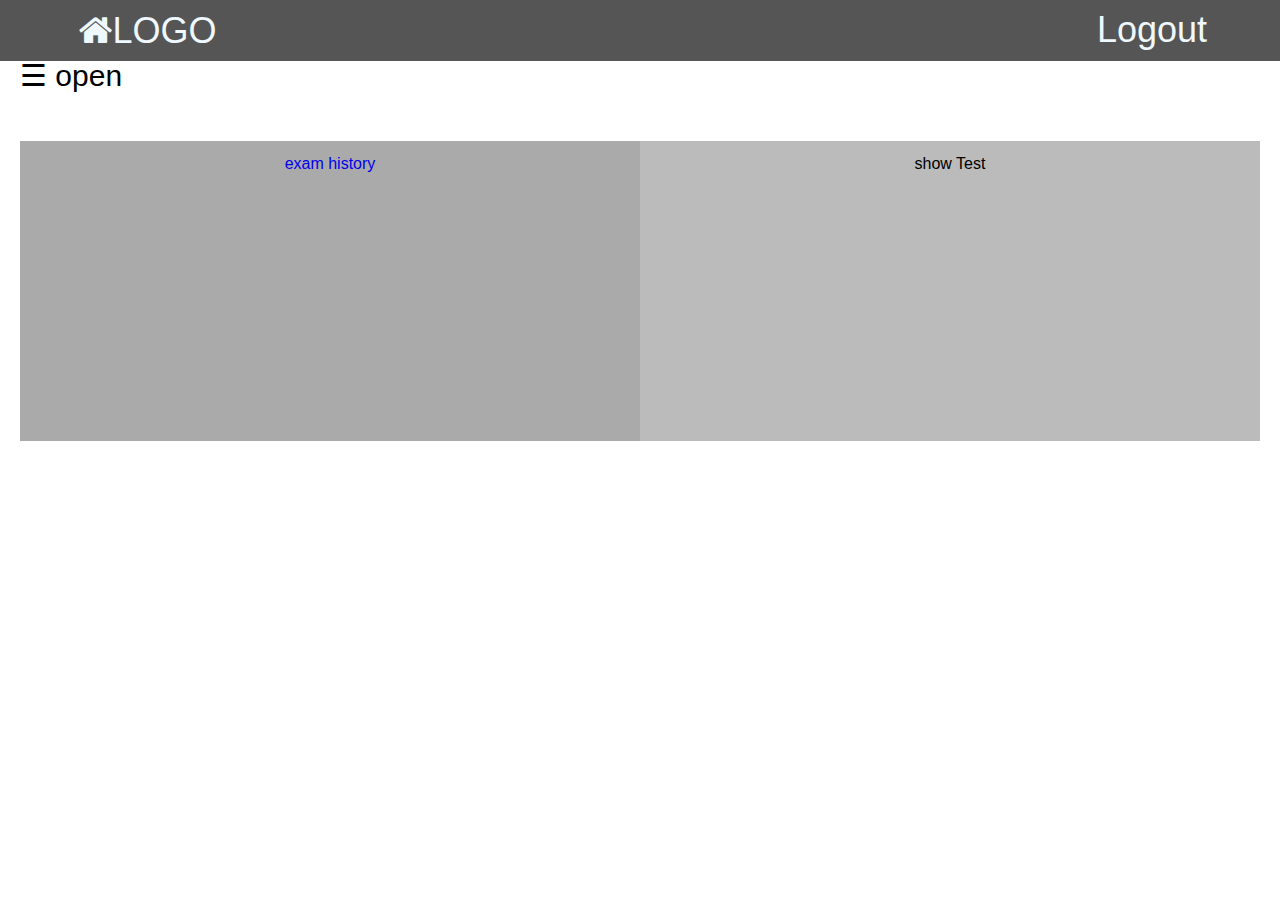
<file: index.html>
<!DOCTYPE html>
<html lang="en">
<head>
	<meta charset="UTF-8">
	<link rel="stylesheet" href="https://cdnjs.cloudflare.com/ajax/libs/font-awesome/4.7.0/css/font-awesome.min.css">
	<link rel="stylesheet" href="./css/reset.css">

	<link rel="stylesheet" href="./css/sidenav.css">
	<link rel="stylesheet" href="./css/style.css">
	<title>Exam Dashboard</title>

	    <style>
        .bd-placeholder-img {
            font-size: 1.125rem;
            text-anchor: middle;
            -webkit-user-select: none;
            -moz-user-select: none;
            -ms-user-select: none;
            user-select: none;
        }
        @media (min-width: 768px) {
            .bd-placeholder-img-lg {
                font-size: 3.5rem;
            }
        }
    </style>
</head>
<body class="bg-light" style="color: black">
	<!-- Navbar -->
	<div id="main">
		<!-- TOPNAV -->
		<div class="icon-bar">
			<span><a href="./index.html" style="color: aliceblue;"><i class="fa fa-home"></i>LOGO</a></span>
			<span style="float: right;"><a href="./index.html" style="color: aliceblue;">Logout</a></span>
		</div>
		<span style="font-size:30px;cursor:pointer" onclick="openNav()">&#9776; open</span>

	</div>


	<div id="mySidenav" class="sidenav">
		<!-- SIDENAV -->
		<a href="javascript:void(0)" class="closebtn" onclick="closeNav()">&times;</a>
		<a href="./index.html">Home</a>
		<a href="#">Username</a>
		<a href="#">About Us</a>
		<a href="#">Contact Us</a>
	</div>
	<!-- END Navbar -->

<div class="container">
    <div class="row">
        <div class="column-1 dashboard-div"  style="background-color:#aaa;">
            <span><a href="./exam_history.html">exam history</a></span>
        </div>
        <div class="column-1 dashboard-div" style="background-color:#bbb;">
            <span id="myBtn"><a >show Test</a></span>
        </div>
    </div>
</div>






<!-- The Modal -->
<div id="myModal" class="modal">

  <!-- Modal content -->
  <div class="modal-content">
    <span class="close">&times;</span>
    <h3>Select course</h3>
    <hr><br>
    <div class="row">
            <div class="column-2" style="background-color:#aaa;">
              <h2><a href="./test_page.html">Java</a></h2>
            </div>
            <div class="column-2" style="background-color:#bbb;">
              <h2><a href="./test_page.html">DB</a></h2>
            </div>
            <div class="column-2" style="background-color:#ccc;">
              <h2><a href="./test_page.html">HTML</a></h2>
            </div>
            <div class="column-2" style="background-color:#ddd;">
              <h2><a href="./test_page.html">CSS</a></h2>
            </div>
          </div>
  </div>

</div>



<script>
        // Get the modal
        var modal = document.getElementById("myModal");
        
        // Get the button that opens the modal
        var btn = document.getElementById("myBtn");
        
        // Get the <span> element that closes the modal
        var span = document.getElementsByClassName("close")[0];
        
        // When the user clicks the button, open the modal 
        btn.onclick = function() {
          modal.style.display = "block";
        }
        
        // When the user clicks on <span> (x), close the modal
        span.onclick = function() {
          modal.style.display = "none";
        }
        
        // When the user clicks anywhere outside of the modal, close it
        window.onclick = function(event) {
          if (event.target == modal) {
            modal.style.display = "none";
          }
        }
        </script>
</body >
<script src="./js/app.js"></script>


</html>
</file>
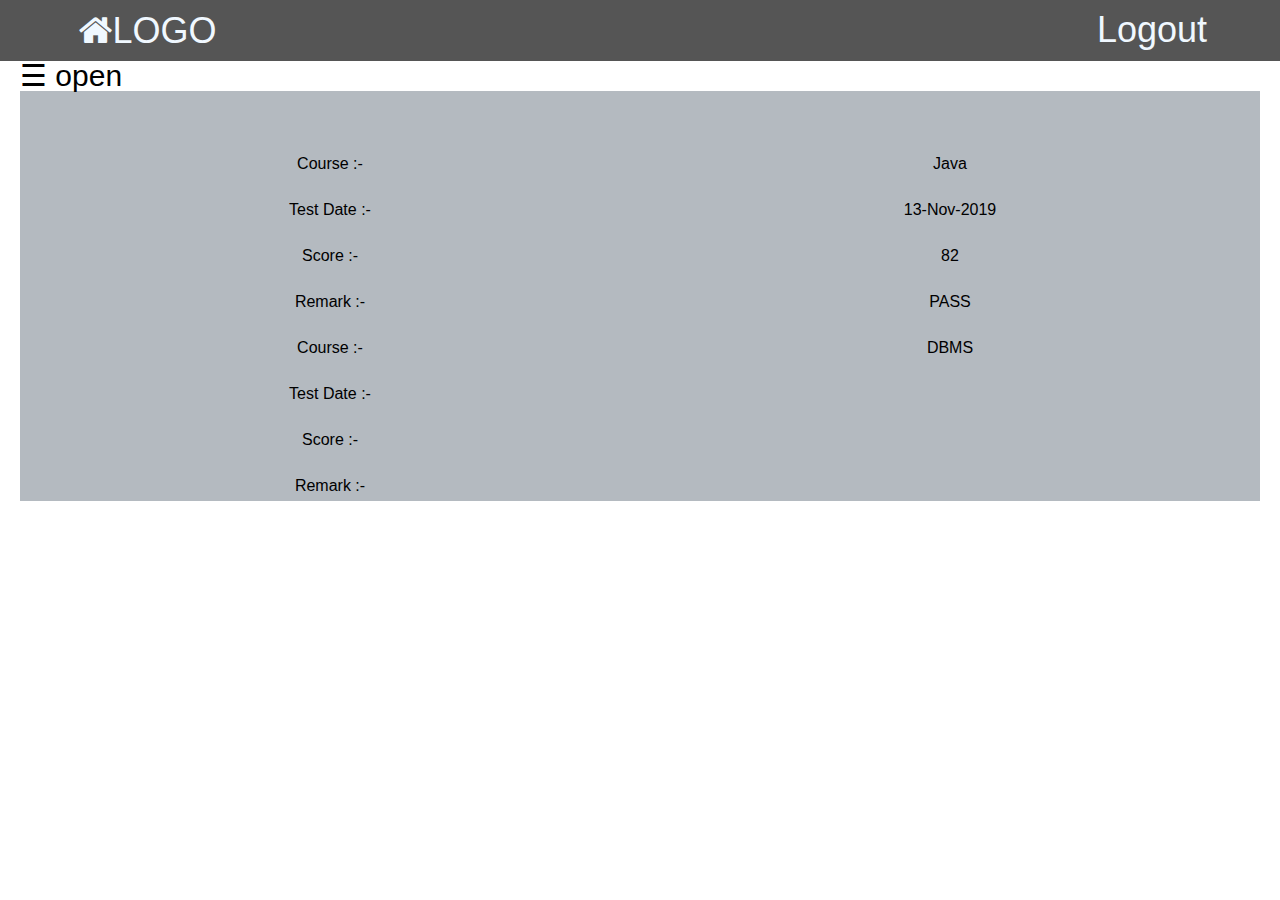
<file: exam_history.html>
<!DOCTYPE html>
<html lang="en">
<head>
	<meta charset="UTF-8">
	<link rel="stylesheet" href="https://cdnjs.cloudflare.com/ajax/libs/font-awesome/4.7.0/css/font-awesome.min.css">
	<link rel="stylesheet" href="./css/reset.css">

	<link rel="stylesheet" href="./css/sidenav.css">
	<link rel="stylesheet" href="./css/style.css">
	<title>Exam History</title>

	    <style>
        .bd-placeholder-img {
            font-size: 1.125rem;
            text-anchor: middle;
            -webkit-user-select: none;
            -moz-user-select: none;
            -ms-user-select: none;
            user-select: none;
        }
        @media (min-width: 768px) {
            .bd-placeholder-img-lg {
                font-size: 3.5rem;
            }
        }
    </style>
</head>
<body class="bg-light" style="color: black">
	<!-- Navbar -->
	<div id="main">
		<!-- TOPNAV -->
		<div class="icon-bar">
			<span><a href="./index.html" style="color: aliceblue;"><i class="fa fa-home"></i>LOGO</a></span>
			<span style="float: right;"><a href="./index.html" style="color: aliceblue;">Logout</a></span>
		</div>
		<span style="font-size:30px;cursor:pointer" onclick="openNav()">&#9776; open</span>

	</div>


	<div id="mySidenav" class="sidenav">
		<!-- SIDENAV -->
		<a href="javascript:void(0)" class="closebtn" onclick="closeNav()">&times;</a>
		<a href="./index.html">Home</a>
		<a href="#">Username</a>
		<a href="#">About Us</a>
		<a href="#">Contact Us</a>
	</div>
	<!-- END Navbar -->


<div class="container">
    <div class="row course-histroy-div">
        <div class="column-1">
                <h5 class="dashboard-div">Course :-</h5> 
                <h5 class="dashboard-div">Test Date :-</h5> 
                <h5 class="dashboard-div">Score :-</h5> 
                <h5 class="dashboard-div">Remark :-</h5> 

                <h5 class="dashboard-div">Course :-</h5> 
                <h5 class="dashboard-div">Test Date :-</h5> 
                <h5 class="dashboard-div">Score :-</h5> 
                <h5 class="dashboard-div">Remark :-</h5> 

        </div>
        <div class="column-1">
                <h5 class="dashboard-div"> Java</h5>
                <h5 class="dashboard-div"> 13-Nov-2019</h5>
                <h5 class="dashboard-div"> 82</h5>
                <h5 class="dashboard-div"> PASS</h5>
                <h5 class="dashboard-div"> DBMS</h5>
        </div>
    </div>
</div>


</body >
<script src="./js/app.js"></script>


</html>
</file>
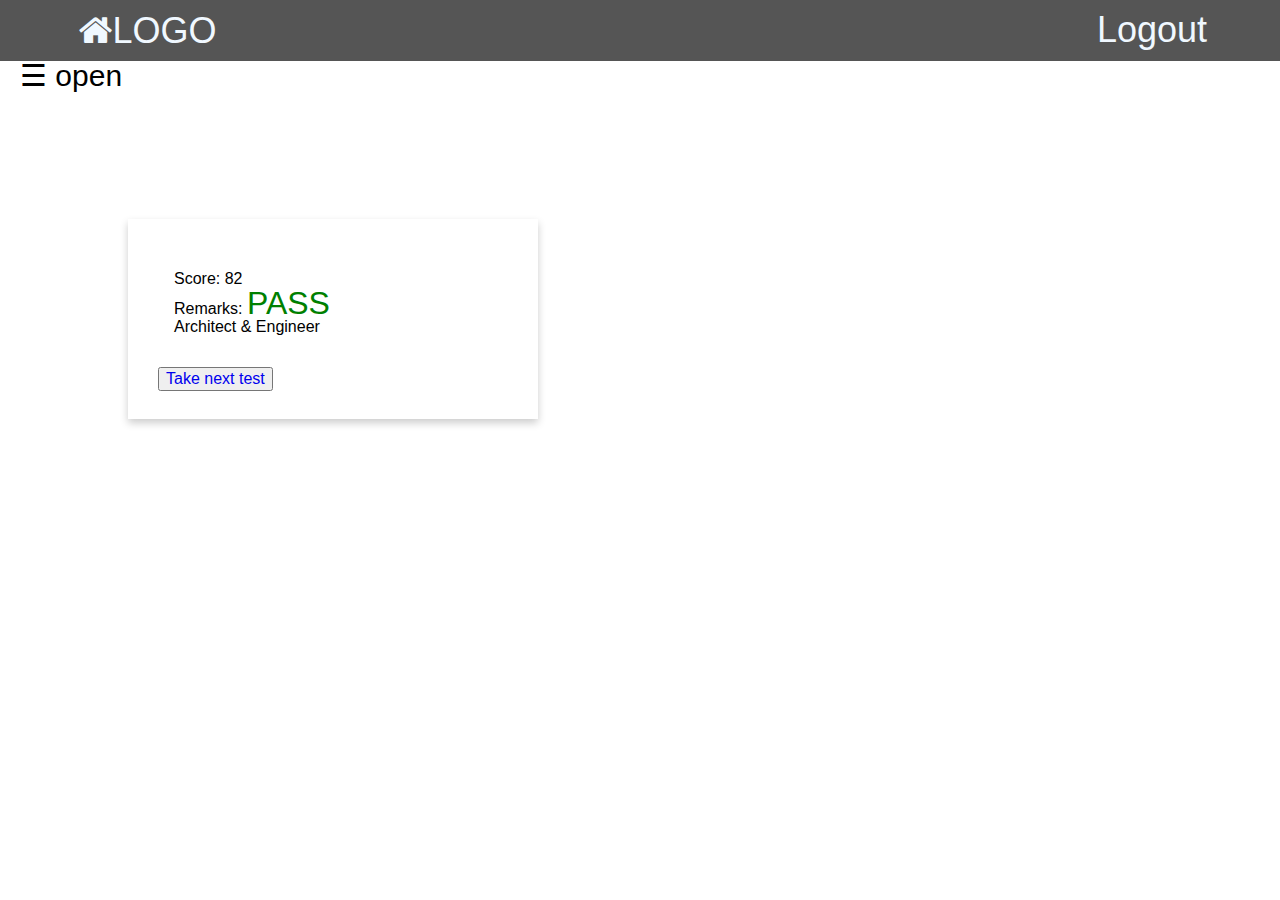
<file: score_page.html>
<!DOCTYPE html>
<html lang="en">
<head>
	<meta charset="UTF-8">
	<link rel="stylesheet" href="https://cdnjs.cloudflare.com/ajax/libs/font-awesome/4.7.0/css/font-awesome.min.css">
	<link rel="stylesheet" href="./css/reset.css">

	<link rel="stylesheet" href="./css/sidenav.css">
	<link rel="stylesheet" href="./css/style.css">
	<title>Exam History</title>

	    <style>
        .bd-placeholder-img {
            font-size: 1.125rem;
            text-anchor: middle;
            -webkit-user-select: none;
            -moz-user-select: none;
            -ms-user-select: none;
            user-select: none;
        }
        @media (min-width: 768px) {
            .bd-placeholder-img-lg {
                font-size: 3.5rem;
            }
        }
    </style>
</head>
<body class="bg-light" style="color: black">
	<!-- Navbar -->
	<div id="main">
		<!-- TOPNAV -->
		<div class="icon-bar">
			<span><a href="./index.html" style="color: aliceblue;"><i class="fa fa-home"></i>LOGO</a></span>
			<span style="float: right;"><a href="./index.html" style="color: aliceblue;">Logout</a></span>
		</div>
		<span style="font-size:30px;cursor:pointer" onclick="openNav()">&#9776; open</span>

	</div>


	<div id="mySidenav" class="sidenav">
		<!-- SIDENAV -->
		<a href="javascript:void(0)" class="closebtn" onclick="closeNav()">&times;</a>
		<a href="./index.html">Home</a>
		<a href="#">Username</a>
		<a href="#">About Us</a>
		<a href="#">Contact Us</a>
	</div>
	<!-- END Navbar -->


<div class="test-page-div">
    <div class="card">
        <div class="card-content">
            <h1><b>Score: 82 </b></h1>
            <h2>Remarks: <span class="score-card-remark">PASS</span></h2>
            <p>Architect & Engineer</p>
        </div>

        <button><a href="./index.html" class="score-page-btn" style="float: right;">Take next test</a></button>
    </div>
</div>

</body >
<script src="./js/app.js"></script>


</html>
</file>
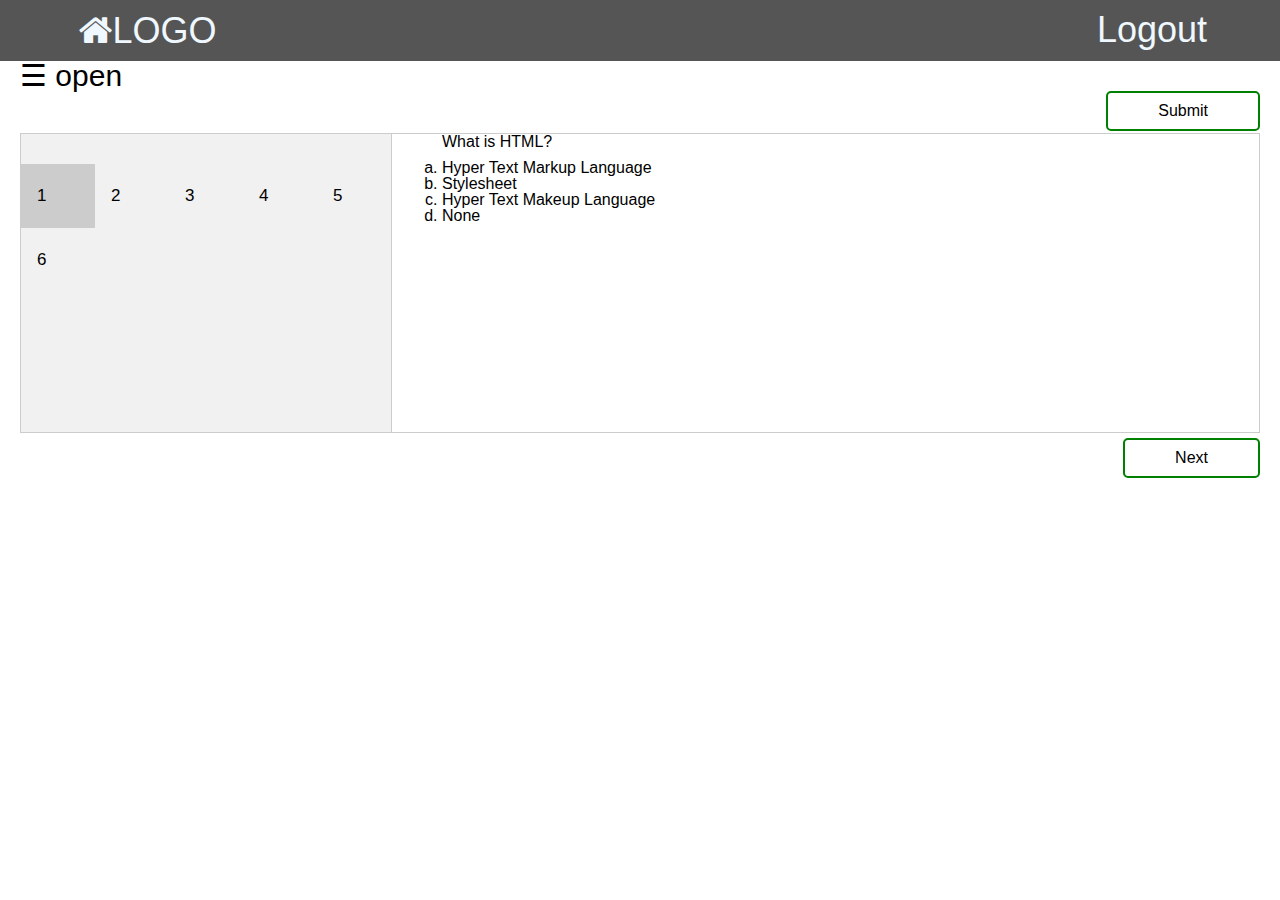
<file: test_page.html>
<!DOCTYPE html>
<html lang="en">
<head>
	<meta charset="UTF-8">
	<link rel="stylesheet" href="https://cdnjs.cloudflare.com/ajax/libs/font-awesome/4.7.0/css/font-awesome.min.css">
	<link rel="stylesheet" href="./css/reset.css">

	<link rel="stylesheet" href="./css/sidenav.css">
	<link rel="stylesheet" href="./css/style.css">
	<title>Exam History</title>

	    <style>
        .bd-placeholder-img {
            font-size: 1.125rem;
            text-anchor: middle;
            -webkit-user-select: none;
            -moz-user-select: none;
            -ms-user-select: none;
            user-select: none;
        }
        @media (min-width: 768px) {
            .bd-placeholder-img-lg {
                font-size: 3.5rem;
            }
        }
    </style>
</head>
<body class="bg-light" style="color: black">
	<!-- Navbar -->
	<div id="main">
		<!-- TOPNAV -->
		<div class="icon-bar">
			<span><a href="./index.html" style="color: aliceblue;"><i class="fa fa-home"></i>LOGO</a></span>
			<span style="float: right;"><a href="./index.html" style="color: aliceblue;">Logout</a></span>
		</div>
		<span style="font-size:30px;cursor:pointer" onclick="openNav()">&#9776; open</span>

	</div>


	<div id="mySidenav" class="sidenav">
		<!-- SIDENAV -->
		<a href="javascript:void(0)" class="closebtn" onclick="closeNav()">&times;</a>
		<a href="./index.html">Home</a>
		<a href="#">Username</a>
		<a href="#">About Us</a>
		<a href="#">Contact Us</a>
	</div>
	<!-- END Navbar -->






<a class="test_page_next submit-button" id="myBtn">Submit</a>
<div class="container" style="margin-top: 42px; ">
    <div class="tab">
        <div style="margin-top: 30px;">
            <button class="tablinks" onclick="openCity(event, '1')" id="defaultOpen">1</button>
            <button class="tablinks" onclick="openCity(event, '2')">2</button>
            <button class="tablinks" onclick="openCity(event, '3')">3</button>
            <button class="tablinks" onclick="openCity(event, '4')">4</button>
            <button class="tablinks" onclick="openCity(event, '5')">5</button>
            <button class="tablinks" onclick="openCity(event, '6')">6</button>
        </div>
    </div>

    <div id="1" class="tabcontent">
        <h3>What is HTML?</h3>
        <ul class="question">
            <li>Hyper Text Markup Language</li>
            <li>Stylesheet</li>
            <li>Hyper Text Makeup Language</li>
            <li>None</li>
        </ul>
    </div>

    <div id="2" class="tabcontent">
        <h3>What is CSS?</h3>
        <ul class="question">
            <li>Hyper Text Markup Language</li>
            <li>Stylesheet</li>
            <li>Hyper Text Makeup Language</li>
            <li>None</li>
        </ul>
    </div>

    <div id="3" class="tabcontent">
        <h3>Tokyo</h3>
        <p>Tokyo is the capital of Japan.</p>
    </div>
    <div id="4" class="tabcontent">
        <h3>What is HTML?</h3>
        <ul class="question">
            <li>Hyper Text Markup Language</li>
            <li>Stylesheet</li>
            <li>Hyper Text Makeup Language</li>
            <li>None</li>
        </ul>
    </div>
    <div id="5" class="tabcontent">
        <h3>What is HTML?</h3>
        <ul class="question">
            <li>Hyper Text Markup Language</li>
            <li>Stylesheet</li>
            <li>Hyper Text Makeup Language</li>
            <li>None</li>
        </ul>
    </div>
    <div id="6" class="tabcontent">
        <h3>What is HTML?</h3>
        <ul class="question">
            <li>Hyper Text Markup Language</li>
            <li>Stylesheet</li>
            <li>Hyper Text Makeup Language</li>
            <li>None</li>
        </ul>
    </div>
</div>

<a class="test_page_next">Next</a>


<script>
    function openCity(evt, cityName) {
        var i, tabcontent, tablinks;
        tabcontent = document.getElementsByClassName("tabcontent");
        for (i = 0; i < tabcontent.length; i++) {
            tabcontent[i].style.display = "none";
        }
        tablinks = document.getElementsByClassName("tablinks");
        for (i = 0; i < tablinks.length; i++) {
            tablinks[i].className = tablinks[i].className.replace(" active", "");
        }
        document.getElementById(cityName).style.display = "block";
        evt.currentTarget.className += " active";
    }
    // Get the element with id="defaultOpen" and click on it
    document.getElementById("defaultOpen").click();
</script>


<!-- The Modal -->
<div id="myModal" class="modal">

    <!-- Modal content -->
    <div class="modal-content">
        <span class="close">&times;</span>
        <h3>Do you really want to submit?</h3>
    <hr><br>

    <button><a href="./score_page.html">YES</a></button>
    <button><a href="./test_page.html">NO</a></button>
    </div>

</div>

<script>
    // Get the modal
    var modal = document.getElementById("myModal");
    // Get the button that opens the modal
    var btn = document.getElementById("myBtn");
    // Get the <span> element that closes the modal
    var span = document.getElementsByClassName("close")[0];
    // When the user clicks the button, open the modal 
    btn.onclick = function () {
        modal.style.display = "block";
    }
    // When the user clicks on <span> (x), close the modal
    span.onclick = function () {
        modal.style.display = "none";
    }
    // When the user clicks anywhere outside of the modal, close it
    window.onclick = function (event) {
        if (event.target == modal) {
            modal.style.display = "none";
        }
    }
</script>

</body >
<script src="./js/app.js"></script>


</html>
</file>
<file: css/sidenav.css>
/* html,
body {
  height: 100%;
  margin: 0;
} */

body {
    font-family: "Lato", sans-serif;
    transition: background-color .5s;
  }

/* TOP Nav */
.icon-bar {
  z-index: 999;
  width: 100%;
  background-color: #555;
  overflow: auto;
}

.icon-bar span {
  float: left;
  width: 20%;
  text-align: center;
  padding: 12px 0;
  transition: all 0.3s ease;
  color: white;
  font-size: 36px;
}

.icon-bar span:hover {
  background-color: #000;
}

.active {
  background-color: #4CAF50;
}

/* SIDE Nav */
  .sidenav {
    height: 100%;
    width: 0;
    position: fixed;
    z-index: 1;
    top: 0;
    left: 0;
    background-color: #111;
    overflow-x: hidden;
    transition: 0.5s;
    padding-top: 60px;
  }
  
  .sidenav a {
    padding: 8px 8px 8px 32px;
    text-decoration: none;
    font-size: 25px;
    color: #818181;
    display: block;
    transition: 0.3s;
  }
  
  .sidenav a:hover {
    color: #f1f1f1;
  }
  
  .sidenav .closebtn {
    position: absolute;
    top: 0;
    right: 25px;
    font-size: 36px;
    margin-left: 50px;
  }
  
  #main {
    transition: margin-left .5s;
    /* padding: 16px; */
  }
  
  #main span {
    margin-left: 20px;
  }

  @media screen and (max-height: 450px) {
    .sidenav {padding-top: 15px;}
    .sidenav a {font-size: 18px;}
  }

  @media screen and (max-height: 500px) {
    .icon-bar span i {
      /* width: 20%; */
      font-size: 5px;
      padding: 0;
    }
  }
</file>
<file: css/style.css>
.container {
    margin: 0 20px;
}

a {
  text-decoration: none;
  cursor: pointer;
}

/* Dashboard div */
.column {
    float: left;
    margin: 50px 10px;
    width: 40%;
    padding: 10px;
    height: 300px; 
    text-align: center;
}

  @media screen and (max-width: 600px) {
    .column {
      width: 100%;
      margin: 2px 0;
    }
}

/* Exam History */
.course-histroy-div {
    background: #b4bac0;
    padding-bottom: 10px;
}
.column-1 {
    float: left;
    margin: 50px 0px;
    width: 50%;
    /* padding: 10px; */
    height: 300px; 
    text-align: center;
}

.dashboard-div {
    padding: 15px 0;
}


/* MODAL */
/* The Modal (background) */
.modal {
    display: none; /* Hidden by default */
    position: fixed; /* Stay in place */
    z-index: 1; /* Sit on top */
    padding-top: 100px; /* Location of the box */
    left: 0;
    top: 5px;
    width: 100%; /* Full width */
    height: 100%; /* Full height */
    overflow: auto; /* Enable scroll if needed */
    background-color: rgb(0,0,0); /* Fallback color */
    background-color: rgba(0,0,0,0.4); /* Black w/ opacity */
  }
  
  /* Modal Content */
  .modal-content {
    background-color: #fefefe;
    margin: auto;
    padding: 20px;
    border: 1px solid #888;
    width: 80%;
  }
  
  /* The Close Button */
  .close {
    color: #aaaaaa;
    float: right;
    font-size: 28px;
    font-weight: bold;
  }
  
  .close:hover,
  .close:focus {
    color: #000;
    text-decoration: none;
    cursor: pointer;
  }

  .column-2 {
    float: left;
    width: 50%;
    padding: 10px;
    height: 200px; /* Should be removed. Only for demonstration */
  }

  /* Test Page */

/* Style the tab */
.tab {
    float: left;
    border: 1px solid #ccc;
    background-color: #f1f1f1;
    width: 30%;
    height: 300px;
  }
  
  /* Style the buttons inside the tab */
  .tab button {
    float: left;
    display: block;
    background-color: inherit;
    color: black;
    padding: 22px 16px;
    width: 20%;
    border: none;
    outline: none;
    text-align: left;
    cursor: pointer;
    transition: 0.3s;
    font-size: 17px;
  }
  
  /* Change background color of buttons on hover */
  .tab button:hover {
    background-color: #ddd;
  }
  
  /* Create an active/current "tab button" class */
  .tab button.active {
    background-color: #ccc;
  }
  
  /* Style the tab content */
  .tabcontent {
    float: left;
    padding: 0px 50px;
    border: 1px solid #ccc;
    width: 70%;
    border-left: none;
    height: 300px;
    margin-bottom: 5px;
  }
  
  .test_page_next {
    float: right; 
    border: 2px solid green;
    border-radius: 5px;
    margin-right: 20px;
    padding: 10px 50px;
  }

  .submit-button {
    margin-bottom: 2px;\
    border: 2px solid blue;
  }

  .submit-button:hover {
    background: green;
    color: white;
  }

 .tabcontent ul {
    margin: 10px 0 0 0;
    list-style-type: lower-alpha;
  }


/* SCORE Page */
.test-page-div {
  display: block;
  margin: 10%;
}
.card {
  box-shadow: 0 4px 8px 0 rgba(0,0,0,0.2);
  transition: 0.3s;
  padding:50px 30px 0 30px;
  width: 40%;

  height: 200px;
}

.card:hover {
  box-shadow: 0 8px 16px 0 rgba(0,0,0,0.2);
}

.card-content {
  padding: 2px 16px;
  margin-bottom: 30px;
}
  

.score-card-remark {
  color: green;
  font-size: 2rem;
}

.score-page-btn {
  float: right;
}
</file>
